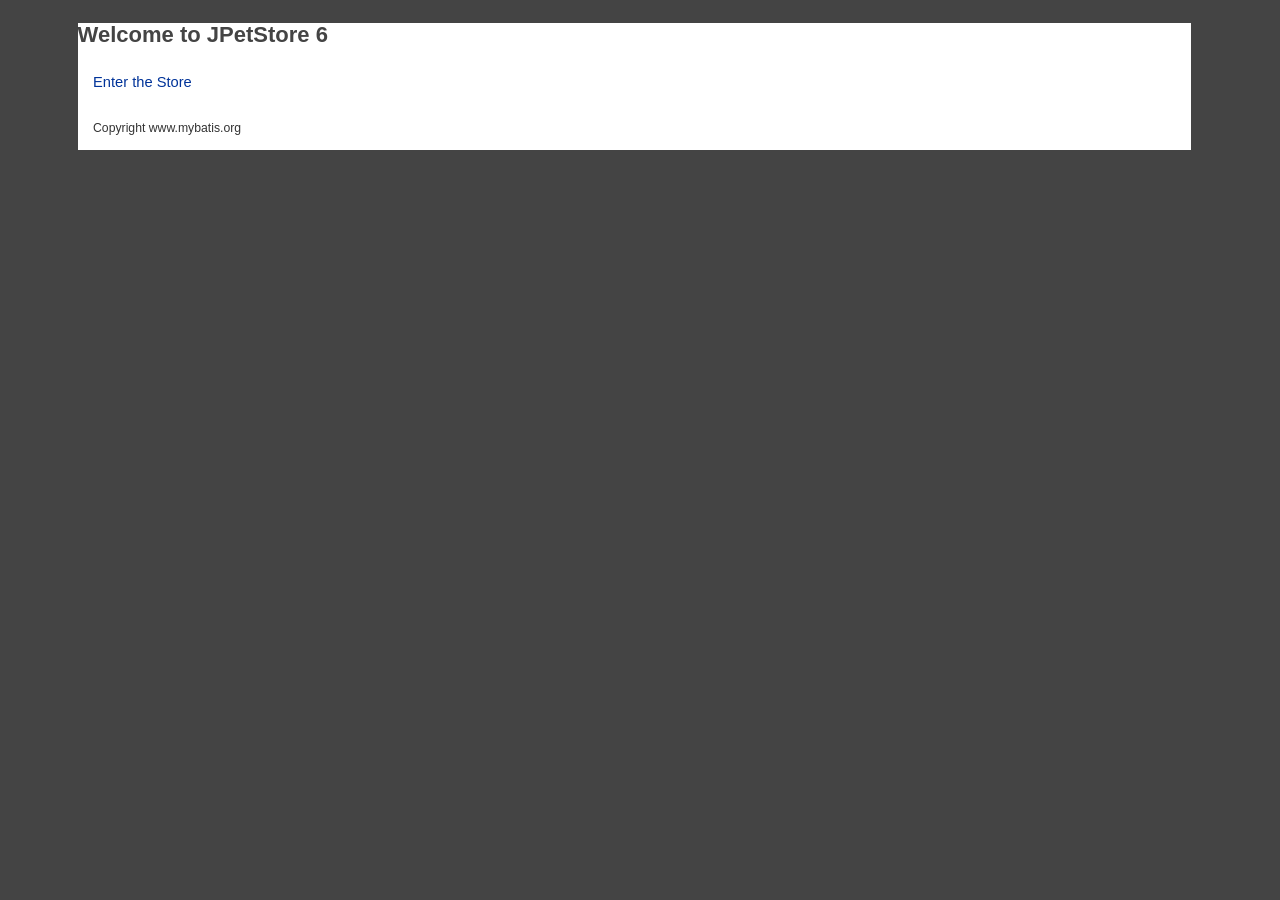
<file: src/main/webapp/index.html>
<!--

       Copyright (C) 2010-2017 the original author or authors.
                     2017 iObserve Project (https://www.iobserve-devops.net)

       Licensed under the Apache License, Version 2.0 (the "License");
       you may not use this file except in compliance with the License.
       You may obtain a copy of the License at

          http://www.apache.org/licenses/LICENSE-2.0

       Unless required by applicable law or agreed to in writing, software
       distributed under the License is distributed on an "AS IS" BASIS,
       WITHOUT WARRANTIES OR CONDITIONS OF ANY KIND, either express or implied.
       See the License for the specific language governing permissions and
       limitations under the License.

-->
<!DOCTYPE html PUBLIC "-//W3C//DTD XHTML 1.0 Transitional//EN"
    "http://www.w3.org/TR/xhtml1/DTD/xhtml1-transitional.dtd">

<html xmlns="http://www.w3.org/1999/xhtml">

<head>
  <title>JPetStore Demo</title>
  <link rel="StyleSheet" href="css/jpetstore.css" type="text/css" media="screen"/>
</head>

<body>
<div id="Content">
  <h2>Welcome to JPetStore 6</h2>

  <p><a href="actions/Catalog.action">Enter the Store</a></p>

  <p><sub>Copyright www.mybatis.org </sub></p>

</div>
</body>
</html>
</file>
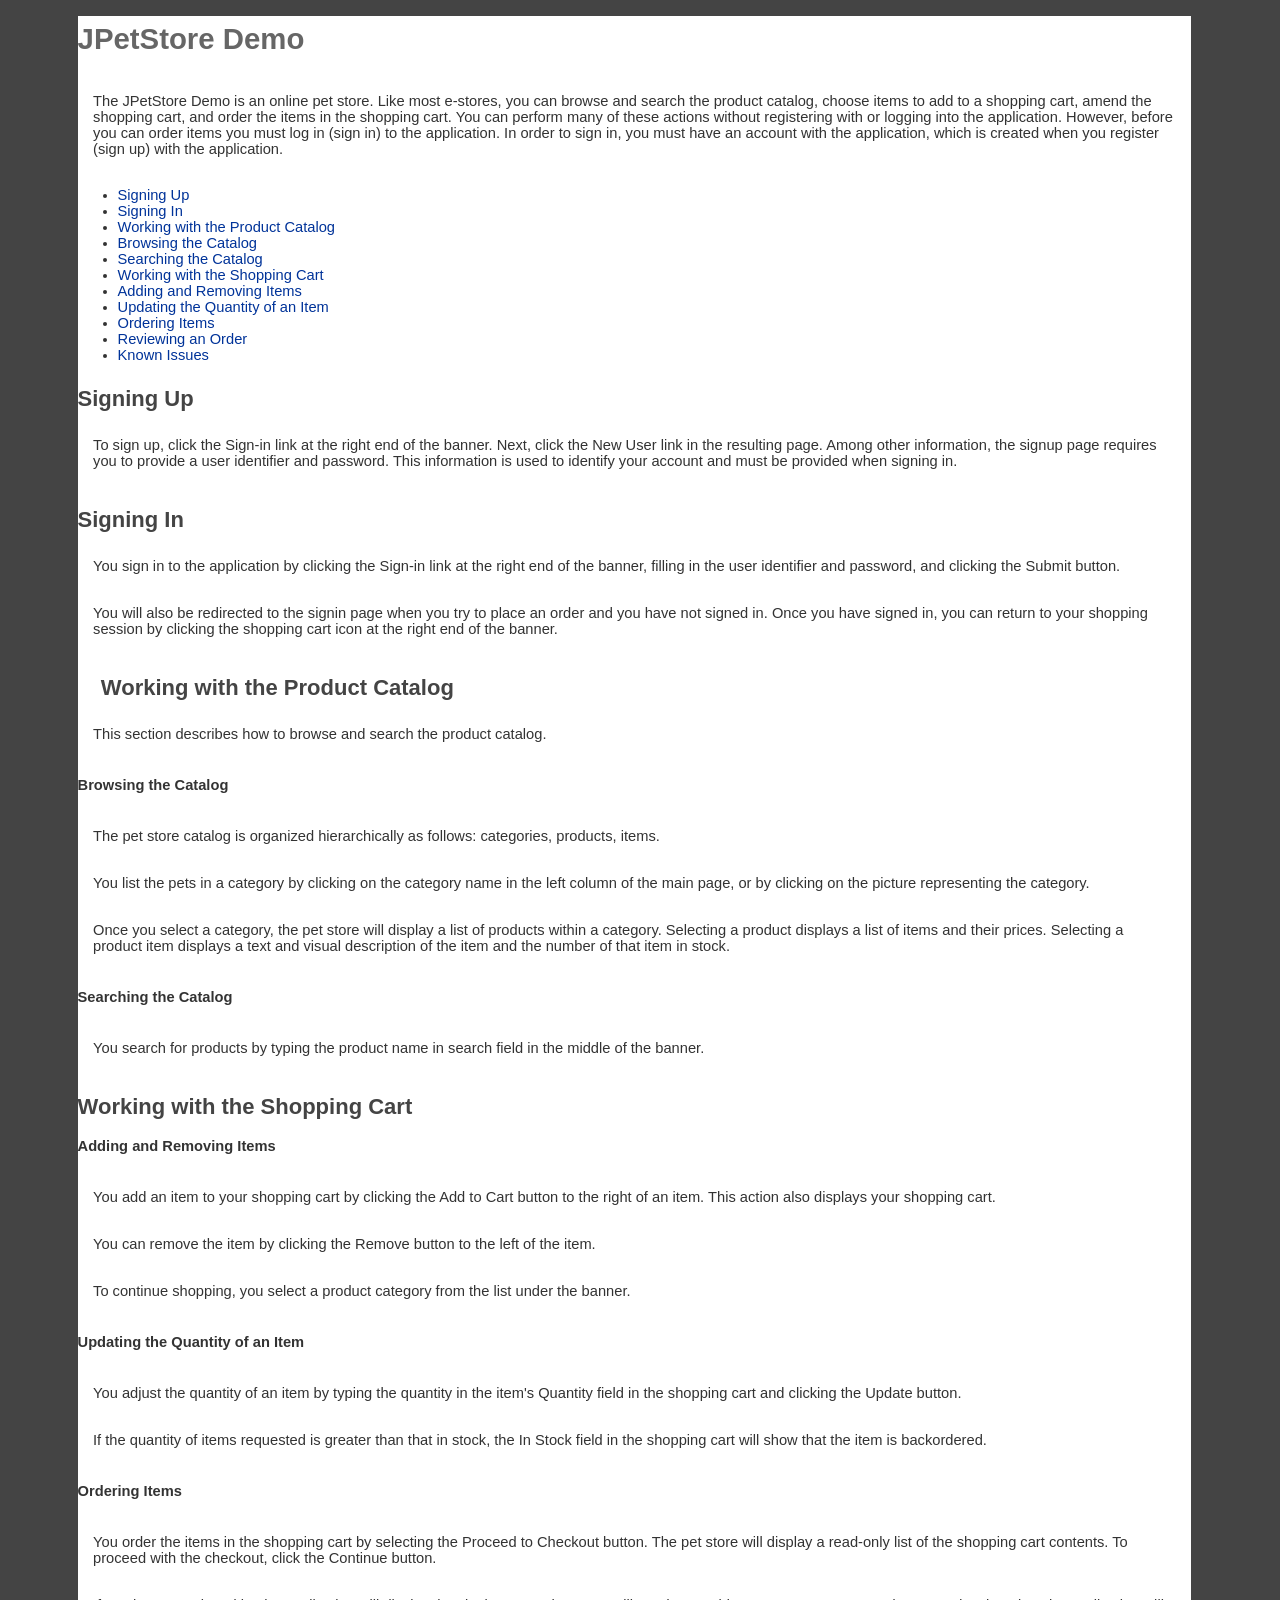
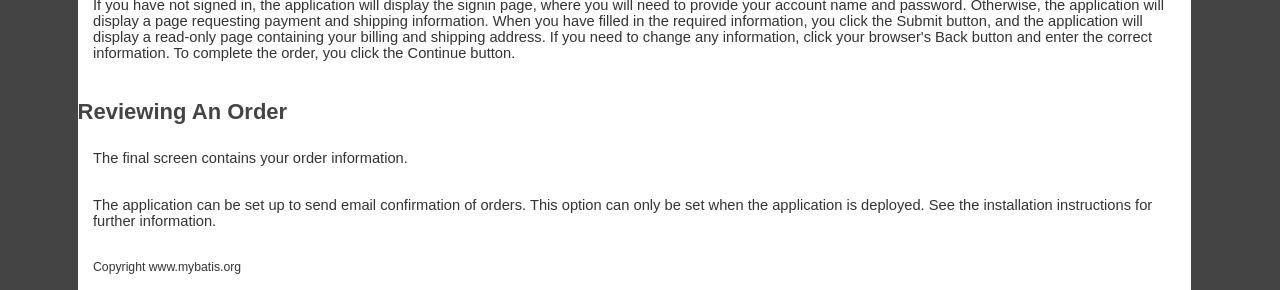
<file: src/main/webapp/help.html>
<!--

       Copyright (C) 2010-2017 the original author or authors.
                     2017 iObserve Project (https://www.iobserve-devops.net)

       Licensed under the Apache License, Version 2.0 (the "License");
       you may not use this file except in compliance with the License.
       You may obtain a copy of the License at

          http://www.apache.org/licenses/LICENSE-2.0

       Unless required by applicable law or agreed to in writing, software
       distributed under the License is distributed on an "AS IS" BASIS,
       WITHOUT WARRANTIES OR CONDITIONS OF ANY KIND, either express or implied.
       See the License for the specific language governing permissions and
       limitations under the License.

-->
<!DOCTYPE html PUBLIC "-//W3C//DTD XHTML 1.0 Transitional//EN"
    "http://www.w3.org/TR/xhtml1/DTD/xhtml1-transitional.dtd">

<html xmlns="http://www.w3.org/1999/xhtml">

<head>
  <title>JPetStore Demo</title>
  <link rel="StyleSheet" href="css/jpetstore.css" type="text/css" media="screen"/> 
</head>

<body>
<div id="Content">

<h1>JPetStore Demo</h1>

<p>
  The JPetStore Demo is an online pet store. Like most e-stores, you can browse
  and search the product catalog, choose items to add to a shopping cart, amend
  the shopping cart, and order the items in the shopping cart. You can perform
  many of these actions without registering with or logging into the
  application. However, before you can order items you must log in (sign in) to
  the application. In order to sign in, you must have an account with the
  application, which is created when you register (sign up) with the
  application.
</p>

<ul>
  <li><a href="#SigningUp">Signing Up</a></li>
  <li><a href="#SigningIn">Signing In</a></li>
  <li><a href="#Catalog">Working with the Product Catalog</a></li>
  <li><a href="#CatalogBrowsing">Browsing the Catalog</a></li>
  <li><a href="#CatalogSearching">Searching the Catalog</a></li>
  <li><a href="#ShoppingCart">Working with the Shopping Cart</a></li>
  <li><a href="#ShoppingCartAdd">Adding and Removing Items</a></li>
  <li><a href="#ShoppingCartUpdate">Updating the Quantity of an Item</a></li>
  <li><a href="#Ordering">Ordering Items</a></li>
  <li><a href="#OrderReview">Reviewing an Order</a></li>
  <li><a href="#Issues">Known Issues</a></li>
</ul>

<h2><a id="SigningUp" name="SigningUp"></a>Signing Up</h2>

<p>
  To sign up, click the Sign-in link at the right end of the banner. Next,
  click the New User link in the resulting page. Among other information, the
  signup page requires you to provide a user identifier and password. This
  information is used to identify your account and must be provided when
  signing in.
</p>

<h2><a id="SigningIn" name="SigningIn"></a>Signing In</h2>

<p>
  You sign in to the application by clicking the Sign-in link at the right end
  of the banner, filling in the user identifier and password, and clicking the
  Submit button.
</p>

<p>
  You will also be redirected to the signin page when you try to place an
  order and you have not signed in. Once you have signed in, you can return to
  your shopping session by clicking the shopping cart icon at the right end of
  the banner.
</p>

<h2><a id="Catalog" name="Catalog"></a>Working with the Product Catalog</h2>

<p>This section describes how to browse and search the product catalog.</p>

<h4><a id="CatalogBrowsing" name="CatalogBrowsing"></a>Browsing the Catalog</h4>

<p>
  The pet store catalog is organized hierarchically as follows: categories,
  products, items.
</p>

<p>
  You list the pets in a category by clicking on the category name in the
  left column of the main page, or by clicking on the picture representing the
  category.
</p>

<p>
  Once you select a category, the pet store will display a list of products
  within a category. Selecting a product displays a list of items and their
  prices. Selecting a product item displays a text and visual description of
  the item and the number of that item in stock.
</p>

<h4><a id="CatalogSearching" name="CatalogSearching"></a>Searching the Catalog</h4>

<p>
  You search for products by typing the product name in search field in the
  middle of the banner.
</p>

<h2><a id="ShoppingCart" name="ShoppingCart"></a>Working with the Shopping Cart</h2>

<h4><a id="ShoppingCartAdd" name="ShoppingCartAdd"></a>Adding and Removing Items</h4>

<p>
  You add an item to your shopping cart by clicking the Add to Cart button to
  the right of an item. This action also displays your shopping cart.
</p>

<p>
  You can remove the item by clicking the Remove button to the left of the
  item.
</p>

<p>
  To continue shopping, you select a product category from the list under
  the banner.
</p>

<h4><a id="ShoppingCartUpdate" name="ShoppingCartUpdate"></a>Updating the Quantity of an Item</h4>

<p>
  You adjust the quantity of an item by typing the quantity in the item's
  Quantity field in the shopping cart and clicking the Update button.
</p>

<p>
  If the quantity of items requested is greater than that in stock, the In
  Stock field in the shopping cart will show that the item is backordered.
</p>

<h4><a id="Ordering" name="Ordering"></a>Ordering Items</h4>

<p>
  You order the items in the shopping cart by selecting the Proceed to Checkout
  button. The pet store will display a read-only list of the shopping cart
  contents. To proceed with the checkout, click the Continue button.
</p>

<p>
  If you have not signed in, the application will display the signin page,
  where you will need to provide your account name and password. Otherwise, the
  application will display a page requesting payment and shipping information.
  When you have filled in the required information, you click the Submit
  button, and the application will display a read-only page containing your
  billing and shipping address. If you need to change any information,
  click your browser's Back button and enter the correct information. To
  complete the order, you click the Continue button.
</p>

<h2><a id="OrderReview" name="OrderReview"></a>Reviewing An Order</h2>

<p>
  The final screen contains your order information.
</p>

<p>
  The application can be set up to send email confirmation of orders.
  This option can only be set when the application is deployed. See the
  installation instructions for further information.
</p>


<p><sub>Copyright www.mybatis.org</sub></p>

</div>

</body>

</html>
</file>
<file: src/main/webapp/css/jpetstore.css>
/**
 *    Copyright (C) 2010-2017 the original author or authors.
 *                  2017 iObserve Project (https://www.iobserve-devops.net)
 *
 *    Licensed under the Apache License, Version 2.0 (the "License");
 *    you may not use this file except in compliance with the License.
 *    You may obtain a copy of the License at
 *
 *       http://www.apache.org/licenses/LICENSE-2.0
 *
 *    Unless required by applicable law or agreed to in writing, software
 *    distributed under the License is distributed on an "AS IS" BASIS,
 *    WITHOUT WARRANTIES OR CONDITIONS OF ANY KIND, either express or implied.
 *    See the License for the specific language governing permissions and
 *    limitations under the License.
 */
body {
  margin: 0ex 10ex 0ex 10ex;
  padding: 0ex;
  font-family: helvetica, tahoma, arial, verdana, sans-serif;
  font-size: 2ex;
  color: #333;
  background-color: #444;
}

pre {
  font-family: "Courier New", Courier, mono;

  font-style: normal;
  background-color: #FFFFFF;
  white-space: pre
}

h1 {
  margin: 1ex 0ex 1ex 0ex;
  padding: 0ex;

  line-height: 3ex;
  font-weight: 900;
  color: #666;
}

h2 {
  margin: 2ex 0ex 1ex 0ex;
  padding: 0ex;

  line-height: 2ex;
  font-weight: 700;
  color: #444;
}

h3 {
  margin: 1ex 0ex 1ex 0ex;
  padding: 0ex;

  line-height: 1.6ex;
  font-weight: 700;
  color: #222;
}

p {
  font-family: helvetica, tahoma, arial, verdana, sans-serif;

  margin: 0ex 0ex 0ex 0ex;
  padding: 2ex;
}

img {
  border: 0;
}

li {
  font-family: helvetica, tahoma, arial, verdana, sans-serif;

  margin: 0ex 0ex 0ex 0ex;
  padding: 0ex;
}

table {
  border-width: 0;
  empty-cells: show;
}

td, th {
  empty-cells: show;
  padding: .3ex .3ex;
  vertical-align: top;
  text-align: left;
  border-width: 0;
  border-spacing: 0;
  background-color: #ececec
}

th {
  font-weight: bold;
  background-color: #e2e2e2;
}

a, a:visited, a:link {
  color: #039;

  text-decoration: none;
  font-family: helvetica, tahoma, arial, verdana, sans-serif;
}

a:hover {
  color: #69f;
}

a.Button, a.Button:link, a.Button:visited {
  padding: .3ex;
  color: #fff;
  background-color: #005e21;
  text-decoration: none;
  font-family: helvetica, tahoma, arial, verdana, sans-serif;
  font-size: 1.5ex;
}

a.Button:hover {
  color: #000;
  background-color: #54c07a;
}

#Logo {
  width: 33%;
  height: 9ex;
  margin: 0ex 0ex 0ex 0ex;
  padding: 0ex 0ex 0ex 0ex;
  border-width: 0ex 0ex .3ex 0px;
  border-style: solid;
  border-color: #ccc;
  float: left;
  background-color: #000;
  color: #fff;
  line-height: 9ex;
  voice-family: "\"}\"";
  voice-family: inherit;
  height: 9ex;
}

body>#Logo {
  height: 9ex;
}

#Menu {
  width: 33%;
  height: 9ex;
  margin: 0ex 0ex 0ex 0ex;
  padding: 0ex 0ex 0ex 0ex;
  border-width: 0ex 0ex .3ex 0px;
  border-style: solid;
  border-color: #ccc;
  float: left;
  background-color: #000;
  color: #eaac00;
  text-decoration: none;
  font-family: helvetica, tahoma, arial, verdana, sans-serif;
  text-align: center;
  line-height: 9ex;
  voice-family: "\"}\"";
  voice-family: inherit;
  height: 9ex;
}

#Menu, #Menu a, #Menu a:link, #Menu a:visited, #Menu a:hover {
  color: #eaac00;
  text-decoration: none;
  font-family: helvetica, tahoma, arial, verdana, sans-serif;
}

body>#Menu {
  height: 9ex;
}

 {
}

#Search {
  width: 33%;
  height: 9ex;
  margin: 0ex 0ex 0ex 0ex;
  padding: 0ex 0ex 0ex 0ex;
  border-width: 0ex 0ex .3ex 0px;
  border-style: solid;
  border-color: #ccc;
  float: left;
  text-align: center;
  background-color: #000;
  color: #eaac00;
  line-height: 9ex;
  voice-family: "\"}\"";
  voice-family: inherit;
  height: 9ex;
}

body>#Search {
  height: 9ex;
}

#Search input {
  border-width: .1ex .1ex .1ex .1ex;
  border-style: solid;
  border-color: #aaa;
  background-color: #666;
  color: #eaac00;
}

#QuickLinks {
  text-align: center;
  background-color: #FFF;
  width: 99%;
}

#PoweredBy {
  width: 30%;
  height: 9ex;
  margin: 0ex 0ex 0ex 0ex;
  padding: 0ex 0ex 0ex 0ex;
  border-width: .3ex 0ex .3ex 0px;
  border-style: solid;
  border-color: #ccc;
  float: left;
  background-color: #000;
  color: #fff;
  line-height: 9ex;
  voice-family: "\"}\"";
  voice-family: inherit;
  height: 9ex;
}

body>#PoweredBy {
  height: 9ex;
}

#Banner {
  width: 69%;
  height: 9ex;
  margin: 0ex 0ex 0ex 0ex;
  padding: 0ex 0ex 0ex 0ex;
  border-width: .3ex 0ex .3ex 0px;
  border-style: solid;
  border-color: #ccc;
  float: left;
  background-color: #000;
  color: #fff;
  line-height: 9ex;
  voice-family: "\"}\"";
  voice-family: inherit;
  height: 9ex;
}

body>#Banner {
  height: 9ex;
}

#Content {
  margin: 0;
  padding: 0ex 0ex 0ex 0ex;
  width: 99%;
  color: #333;
  background-color: #FFF;
  border-width: 0;
}

#Separator {
  clear:both;
  margin: 0;
  height:0;
}

#Main {
  margin: 0;
  padding: 1ex;
  color: #333;
  background-color: #FFF;
  border-width: 1ex 0ex 2ex 0px;
  border-style: solid;
  border-color: #fff;
}

#Sidebar {
  float: left;
  background:inherit;
  width: 30%;
}

#MainImage {
  float: left;
  background:inherit;
  text-align:center;
  width: 50%;
}

#Catalog {
  padding: 1ex;
  background:inherit;
  text-align:center;
}

#Catalog input[type="submit"]{
  padding: .3ex;
  color: #fff;
  background-color: #005e21;
  text-decoration: none;
  font-family: helvetica, tahoma, arial, verdana, sans-serif;
  font-size: 1.5ex;
  border-width:0;
}
#Catalog input[type="submit"]:hover {
  color: #000;
  background-color: #54c07a;
  cursor:pointer;
}

#Catalog table{
  margin-left:auto;
  margin-right:auto;
}

#BackLink{
  padding: 1ex;
  float: right;
  border-width: .1ex 0ex .1ex 0px;
  border-style: solid;
  border-color: #000;
}

#Cart{
  width: 69.99%;
  float: left;
  background-color:#fff;
}

#MyList{
  width: 30%;
  float: left;
  background-color:#ccc;
  text-align:left;
}
</file>
